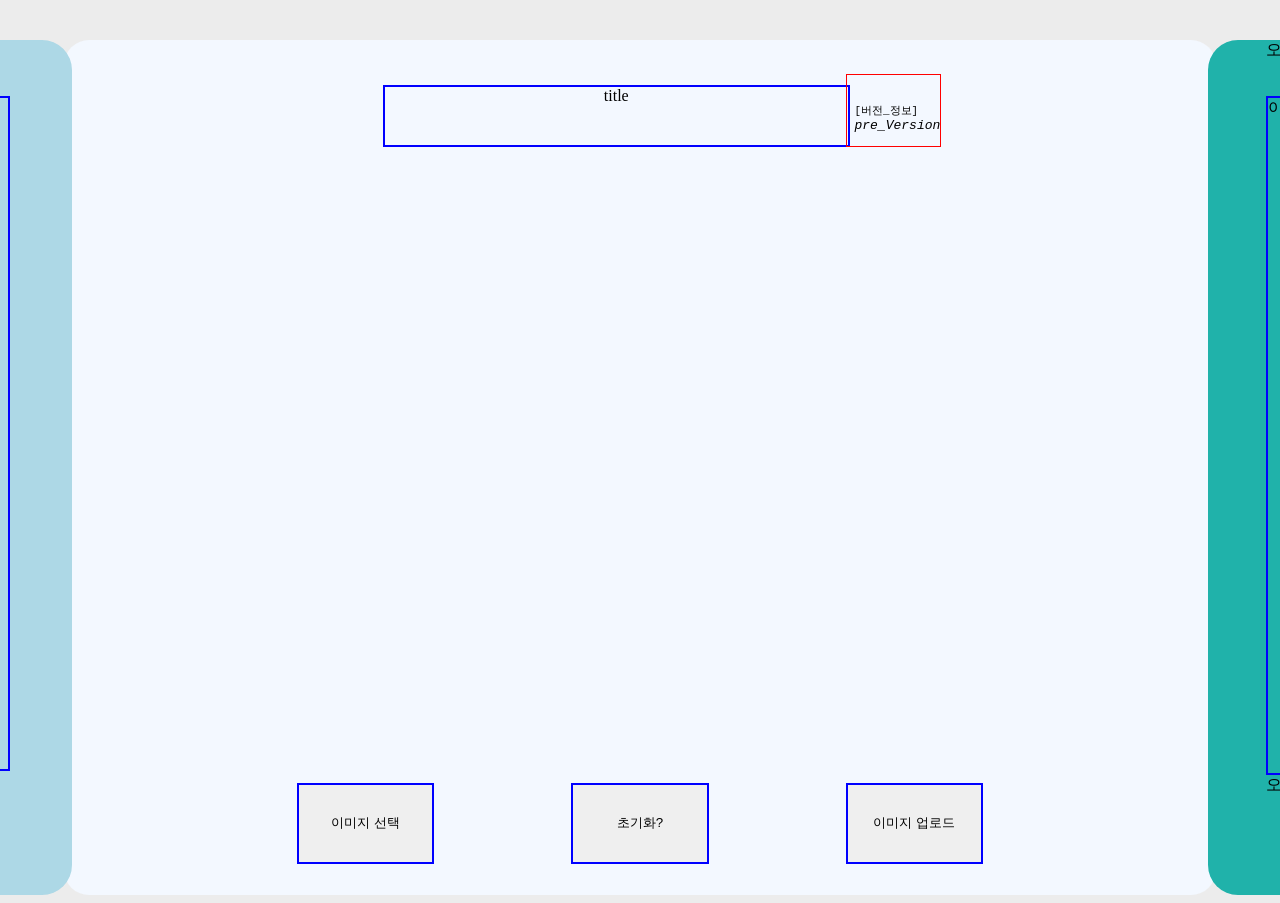
<file: index.html>
<!DOCTYPE html>
<html lang="en">
<head>
  <meta charset="UTF-8">
  <meta name="viewport" content="width=device-width, initial-scale=1.0">
  <title>preVersion</title>
  <link rel="stylesheet" href="preVersion.css">
  <script defer src="preVersion.js"></script>
</head>
<body>
  
  <div class="leftBar" onclick="toggle(this);">
    <div id="fetchedLIst">
      <div><input type="hidden">선택된 이미지</div>
      <div class="leftList" onclick="event.stopPropagation();"></div>
      <div><input type="hidden"></div>
    </div>
  </div>

  <div class="wrapper" onclick="closeBar();">
    
    <div>
      <div></div>
    </div>

    <div class="mainBox content">
      <div class="banner" name="banner">
        <div></div>
        <div class="title">title</div>
        <div class="verInfo">
          <pre>

 <small>[버전_정보]</small>
 <i>pre_Version</i></pre>
        </div>
      </div>

      <div class="imgCheck" id="imageCheck">
        <div></div>
        <div class="showWindow" id="showWindow">
          
        </div>
        <div></div>
      </div>

      <div class="funcButton" id="functions">
        <button onclick="" id="imagesInput">이미지 선택</button>
        <input type="file" id="hiddenInput" style="display: none;" accept="image/*" multiple>
        <button onclick="">초기화?</button>
        <button onclick="">이미지 업로드</button>

      </div>
    </div>
    <div>
      <div></div>
    </div>    
  </div>
  
  <div class="rightBar" onclick="toggle(this);">
    <div id="uploadLIst">
      <div>오른편</div>
      <div class="rightList" onclick="event.stopPropagation();">이미지_스크롤</div>
      <div>오른편</div>
    </div>
  </div>
  
</body>
</html>
</file>
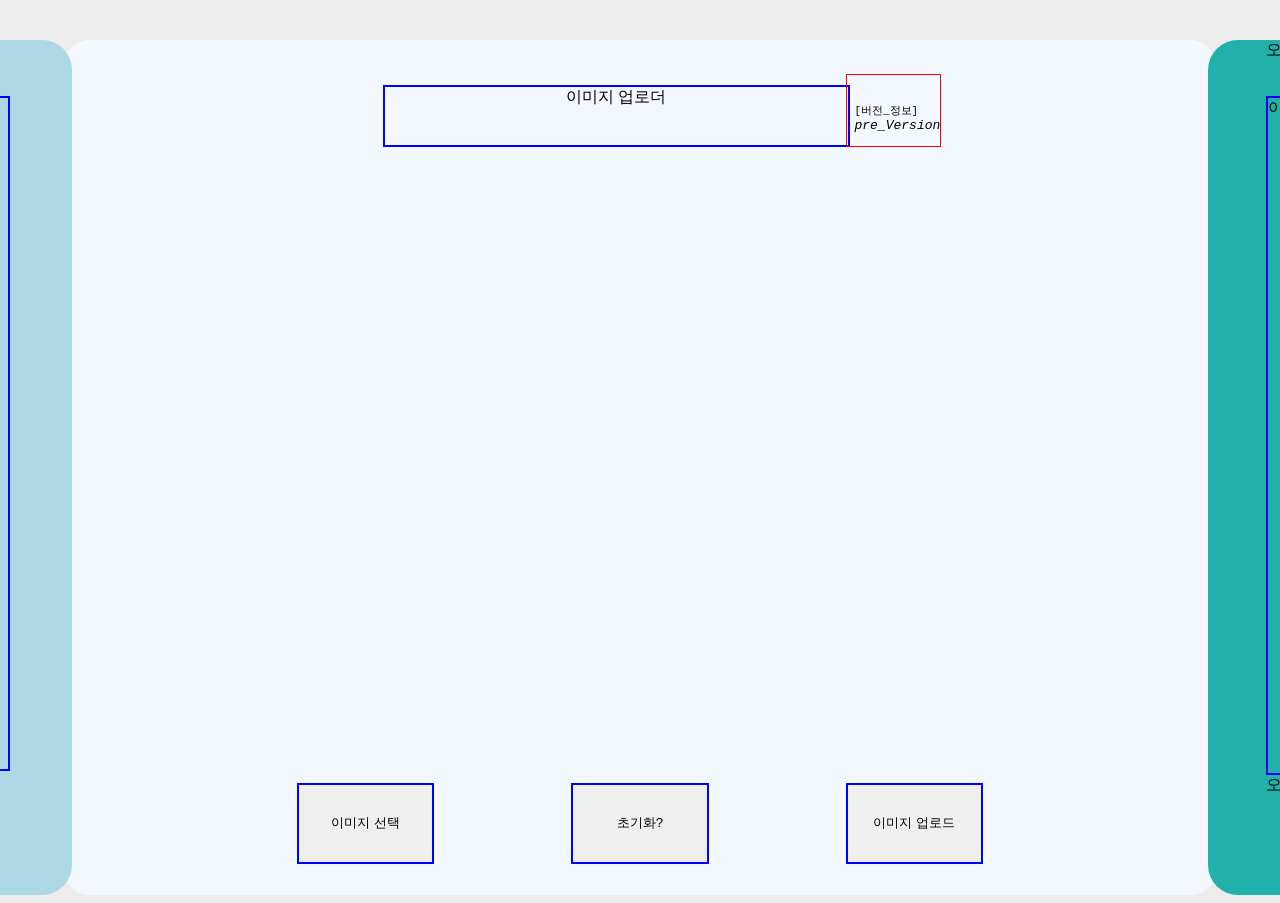
<file: 장세훈.html>
<!DOCTYPE html>
<html lang="en">
<head>
  <meta charset="UTF-8">
  <meta name="viewport" content="width=device-width, initial-scale=1.0">
  <title>preVersion</title>
  <link rel="stylesheet" href="preVersion.css">
  <script defer src="preVersion.js"></script>
</head>
<body>
  
  <div class="leftBar" onclick="toggle(this);">
    <div id="fetchedLIst">
      <div><input type="hidden">선택된 이미지</div>
      <div class="leftList" onclick="event.stopPropagation();"></div>
      <div><input type="hidden"></div>
    </div>
  </div>

  <div class="wrapper" onclick="closeBar();">
    
    <div>
      <div></div>
    </div>

    <div class="mainBox content">
      <div class="banner" name="banner">
        <div></div>
        <div class="title">이미지 업로더</div>
        <div class="verInfo">
          <pre>

 <small>[버전_정보]</small>
 <i>pre_Version</i></pre>
        </div>
      </div>

      <div class="imgCheck" id="imageCheck">
        <div></div>
        <div class="showWindow" id="showWindow">
          
        </div>
        <div></div>
      </div>

      <div class="funcButton" id="functions">
        <button onclick="" id="imagesInput">이미지 선택</button>
        <input type="file" id="hiddenInput" style="display: none;" accept="image/*" multiple>
        <button onclick="">초기화?</button>
        <button onclick="">이미지 업로드</button>

      </div>
    </div>
    <div>
      <div></div>
    </div>    
  </div>
  
  <div class="rightBar" onclick="toggle(this);">
    <div id="uploadLIst">
      <div>오른편</div>
      <div class="rightList" onclick="event.stopPropagation();">이미지_스크롤</div>
      <div>오른편</div>
    </div>
  </div>
  
</body>
</html>
</file>
<file: preVersion.css>
body{
  position: relative;
  
  background-color: rgb(236, 236, 236, 1);
  margin-top: 40px;
  display: flex;
  justify-content: center;
  overflow-x: hidden; 
}
.leftBar{
  background-color: lightblue;
  width: 20vw;
  height: 95vh;
  border-radius: 30px;
  
  position: absolute;
  left: 0;                    
  top: 0;
  z-index: 10;
  transform: translateX(-15vw); 
  transition: transform 0.3s ease;     
  
  display: grid;
  grid-template: 0.1fr 2fr 0.1fr / 1fr;
  justify-items: start;

  & .leftList{
    width: 14vw;
    height: 75vh;
    border: 2px solid blue;
    margin-top: 35px;
    margin-left: 15px;
  
    overflow-y: auto;   /* 내용물이 박스를 넘칠 때 세로 스크롤바를 걸어둠 */
    overflow-x: hidden;  /* 가로 스크롤은 생기지 않도록 숨김 */
    padding: 10px 20px;   /* 스크롤바와 썸네일 사이 */
  
  /* 패딩 때문에 내부 박스 크기가 틀어지지 않도록 방지 */
    box-sizing: border-box; 

    &::-webkit-scrollbar{
      width: 6px;
    }
    &::-webkit-scrollbar-track{
      background: transparent;
    }
    &::-webkit-scrollbar-thumb{
      background-color: rgba(0, 0, 0, 0.2);
      border-radius: 10px;
    }
  }
}  
.rightBar{
  background-color: lightseagreen;
  width: 20vw;
  height: 95vh;
  border-radius: 30px;      
  
  position: absolute;
  right: 0;
  top: 0;
  z-index: 10;
  transform: translateX(15vw); 
  transition: transform 0.3s ease;
  
  display: grid;
  grid-template: 1fr 1fr 1fr / 1fr;
  justify-items: end;  
  
  & .rightList{
  width: 14vw;
  height: 75vh;
  border: 2px solid blue;
  margin-top: 35px;
  margin-right: 15px;
  }
}
.leftBar.on, .rightBar.on {
  transform: translateX(0); 
}

.thumbImg{
  position: relative;
  width: 100%;
  margin-bottom: 14px;
  cursor: pointer;
  /* border-radius: 6px; */
  /* overflow: hidden;    이미지가 커질 때 박스 밖으로 삐져나가지 않도록 잘라줌 */
  transition: transform 0.3s ease-in-out;

  & img{
    width: 100%;
    display: block;
    border-radius: 6px;
    transition: transform 0.3s ease-in-out;
  }

  & :hover{
    transform: scale(1.3);   /* 1.3배 크기로 부드럽게 확대 */
    z-index: 999;
    & img{
      transform: scale(1.08); /* 뚫고 나오며 시원하게 커짐 */
    }
  }
  /* '선택'했을 때 고정될 스타일 */
  & :active{
    transform: scale(1.3);
  }
}

/* 개별 삭제 [X] 버튼 스타일 */
.deleteBttn {
  position: absolute;
  top: 6px;
  right: 6px;
  width: 22px;
  height: 22px;
  background-color: rgba(0, 0, 0, 0.6);
  color: #fff;
  border: none;
  border-radius: 50%;
  font-size: 12px;
  font-weight: bold;
  cursor: pointer;
  display: flex;
  align-items: center;
  justify-content: center;
    
    /* 기본 상태는 숨김 */
  visibility: hidden;
  opacity: 0;

  /* 이미지와 함께 자연스럽게 커지도록 동기화 */
  transform-origin: top right;  /* 우측 상단을 기준으로 움직이게 설정 */
  transition: opacity 0.2s ease, visibility 0.2s ease, transform 0.2s ease-in-out;
  z-index: 10; /* 이미지보다 위에 보이도록 설정 */

    /* X 버튼에 마우스를 올리면 더 붉게 강조 */
  & :hover {
    background-color: rgba(220, 53, 69, 0.9); /* 빨간색 구글 스타일 */
  }
}
/* 썸네일에 마우스를 올리면 X 버튼이 나타남 */
.thumb-item:hover .deleteBttn {
  visibility: visible;
  opacity: 1;
  transform: scale(1.08) translate(-2px, 2px); /* 이미지와 싱크를 맞춰 살짝 안쪽으로 이동 */
}
.delete-btn:hover {
    background-color: rgba(220, 53, 69, 0.9) !important;
    opacity: 1 !important;
    visibility: visible !important;
}

/*=============================================*/
.wrapper{
  width: 90vw;
  height: 95vh;
  background-color: rgb(243, 248, 255, 1);
  border-radius: 25px;
  display: grid;
  grid-template: 1fr / 0.4fr 2fr 0.4fr;
  align-items: center;
}
/*=============================================*/
.mainBox{
  width: 100%;
  height: 95%;

  &:nth-child(2){
    height: 99%;
  }
}
.content{
  display: grid;
  grid-template: 0.3fr 1.8fr 0.4fr/ 1fr;

    /*=============================================*/
  & >.banner{
    display: grid;
    grid-template: 1fr / 0.6fr 1.8fr 0.8fr;
    justify-items: start;
    /* justify-content: end; */
    align-items: end;
    /* align-content: end; */
    margin-top: 30px;
  }
  & .title{
      width: 100%;
      height: 80%;
      border: 2px solid blue;
      text-justify: center;
      text-align: center;
  }
  & .verInfo{border: 1px solid red;}
    /*=============================================*/
  & >.imgCheck{
  display: grid;
  grid-template: 1fr / 0.6fr 2fr 0.6fr;
  align-items: center;
}
  & .imgPrint{
      width: 100%;
      height: 85%;
      border: 2px solid blue;
  }
    /*=============================================*/
  & >.funcButton{
    display: grid;
    grid-template: 1fr / 1fr 1fr 1fr ;
    justify-items: center;
    align-items: center;
  }
}
button{
      width: 50%;
      height: 60%;
      border: 2px solid blue;
}
/*=============================================*/
</file>
